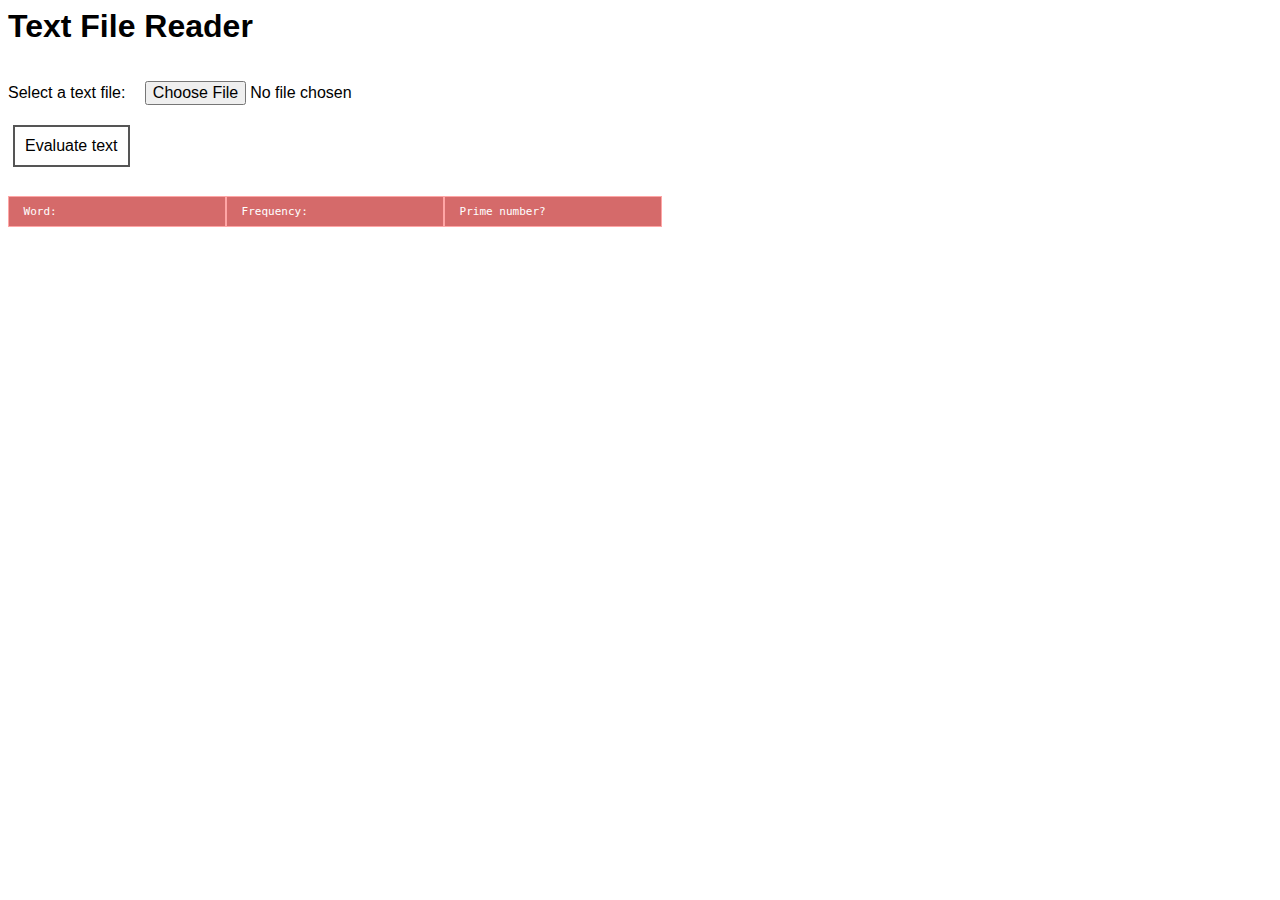
<file: index.html>
<head>
  <title> Text File Reader </title>
  <link rel="stylesheet" href="master.css">
</head>
<script src="src/FileReader.js"></script>
<script type="text/javascript">
  window.onload = function() {
    var fileInput = document.getElementById('fileInput');
    var fileDisplayArea = document.getElementById('fileDisplayArea');

    fileInput.addEventListener('change', function(e) {
      var file = fileInput.files[0];
      var textType = /text.*/;
      if (file.type.match(textType)) {
        var reader = new FileReader();
        reader.onload = function(e) {
          fileDisplayArea.innerText = reader.result;
        }
          reader.readAsText(file);
        } else {
          fileDisplayArea.innerText = "File not supported!"
        }
      });
  }

  readText = () =>{
    var fileReader = new TextFileReader()
    var fileDisplayArea = document.getElementById('fileDisplayArea');
    fileReader.runTextReader(fileDisplayArea.innerText)
    document.getElementById('wordLength').innerHTML ="length: " + Object.keys(fileReader.wordFrequency).length + " words"
    for (var i=0; i < fileReader.wordFrequencyStore.length; i++){
      document.getElementById('wordType').innerHTML +='<div id=\'\parent\'\><div id=\'\Word\'\>'+ fileReader.wordStore[i]+'</div><div id=\'\Frequency\'\>' + fileReader.wordFrequencyStore[i] +'</div><div id=\'\Prime\'\>' + fileReader.primeStore[i]+'</div></div>'
    }
  }
</script>

<body>
  <div id="page-wrapper">
  	<h1>Text File Reader</h1>
  	<div id="intro">
  	  Select a text file:
  	  <input type="file" id="fileInput">
  	</div>
    <input type="button" id="evaluate" value="Evaluate text" onclick="readText();"/>
    <pre id="wordLength"></pre>
    <div id='parent'>
      <pre id='WordTitle'> Word: </pre>
      <pre id='FrequencyTitle'> Frequency: </pre>
      <pre id='PrimeTitle'> Prime number? </pre>
    </div>
    <pre id="wordType"></pre>
    <pre id="fileDisplayArea"><pre>
  </div>
</body>
</file>
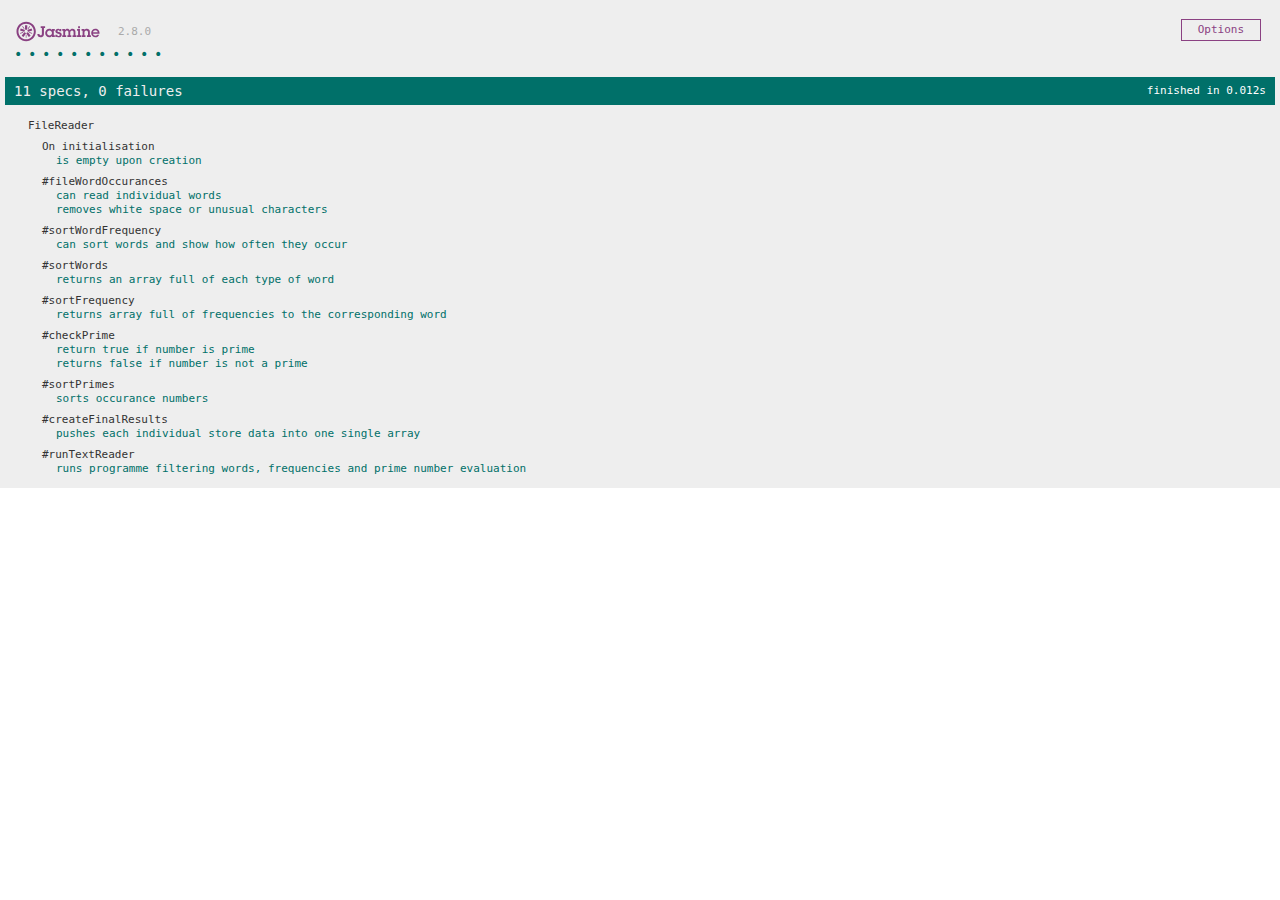
<file: SpecRunner.html>
<!DOCTYPE html>
<html>
<head>
  <meta charset="utf-8">
  <title>Jasmine Spec Runner v2.8.0</title>

  <link rel="shortcut icon" type="image/png" href="lib/jasmine-2.8.0/jasmine_favicon.png">
  <link rel="stylesheet" href="lib/jasmine-2.8.0/jasmine.css">

  <script src="lib/jasmine-2.8.0/jasmine.js"></script>
  <script src="lib/jasmine-2.8.0/jasmine-html.js"></script>
  <script src="lib/jasmine-2.8.0/boot.js"></script>

  <!-- include source files here... -->
  <script src="src/FileReader.js"></script>

  <!-- include spec files here... -->
  <script src="spec/SpecHelper.js"></script>
  <script src="spec/FileReaderSpec.js"></script>

</head>

<body>
</body>
</html>
</file>
<file: master.css>
#page-wrapper{
  font-family: verdana, arial, sans-serif;

}

#fileInput{
  background-color: white;
  color: black;
  font-size: 16px;
  margin: 5px;
  padding: 10px;

}

#parent {
  display: flex;
  font-family: verdana, arial, sans-serif;
  font-size: 11px;
  color: #333333;
  border-width: 1px;
  border-color: #3A3A3A;
  border-collapse: collapse;

}

#WordTitle, #FrequencyTitle {
  width: 200px;
  border-width: 1px;
  padding: 8px;
  border-style: solid;
  border-color: #FFA6A6;
  background-color: #D56A6A;
  color: #ffffff;

}

#PrimeTitle {
  width: 200px;
  border-width: 1px;
  padding: 8px;
  border-style: solid;
  border-color: #FFA6A6;
  background-color: #D56A6A;
  color: #ffffff;

}
#Word, #Frequency {
  width: 200px;
  border-width: 1px;
  padding: 8px;
  border-style: solid;
  border-color: #FFA6A6;
  background-color: #ffffff;
}

#Prime {
  width: 200px;
  border-width: 1px;
  padding: 8px;
  border-style: solid;
  border-color: #FFA6A6;
  background-color: #ffffff;
}


#evaluate{
  background-color: white;
  color: black;
  border: 2px solid #555555;
  font-size: 16px;
  margin: 5px;
  padding: 10px;

}

#evaluate:hover {
    background-color: #555555;
    color: white;
}
</file>
<file: lib/jasmine-2.8.0/jasmine.css>
body { overflow-y: scroll; }

.jasmine_html-reporter { background-color: #eee; padding: 5px; margin: -8px; font-size: 11px; font-family: Monaco, "Lucida Console", monospace; line-height: 14px; color: #333; }
.jasmine_html-reporter a { text-decoration: none; }
.jasmine_html-reporter a:hover { text-decoration: underline; }
.jasmine_html-reporter p, .jasmine_html-reporter h1, .jasmine_html-reporter h2, .jasmine_html-reporter h3, .jasmine_html-reporter h4, .jasmine_html-reporter h5, .jasmine_html-reporter h6 { margin: 0; line-height: 14px; }
.jasmine_html-reporter .jasmine-banner, .jasmine_html-reporter .jasmine-symbol-summary, .jasmine_html-reporter .jasmine-summary, .jasmine_html-reporter .jasmine-result-message, .jasmine_html-reporter .jasmine-spec .jasmine-description, .jasmine_html-reporter .jasmine-spec-detail .jasmine-description, .jasmine_html-reporter .jasmine-alert .jasmine-bar, .jasmine_html-reporter .jasmine-stack-trace { padding-left: 9px; padding-right: 9px; }
.jasmine_html-reporter .jasmine-banner { position: relative; }
.jasmine_html-reporter .jasmine-banner .jasmine-title { background: url('[data-uri]') no-repeat; background: url('[data-uri]') no-repeat, none; -moz-background-size: 100%; -o-background-size: 100%; -webkit-background-size: 100%; background-size: 100%; display: block; float: left; width: 90px; height: 25px; }
.jasmine_html-reporter .jasmine-banner .jasmine-version { margin-left: 14px; position: relative; top: 6px; }
.jasmine_html-reporter #jasmine_content { position: fixed; right: 100%; }
.jasmine_html-reporter .jasmine-version { color: #aaa; }
.jasmine_html-reporter .jasmine-banner { margin-top: 14px; }
.jasmine_html-reporter .jasmine-duration { color: #fff; float: right; line-height: 28px; padding-right: 9px; }
.jasmine_html-reporter .jasmine-symbol-summary { overflow: hidden; *zoom: 1; margin: 14px 0; }
.jasmine_html-reporter .jasmine-symbol-summary li { display: inline-block; height: 10px; width: 14px; font-size: 16px; }
.jasmine_html-reporter .jasmine-symbol-summary li.jasmine-passed { font-size: 14px; }
.jasmine_html-reporter .jasmine-symbol-summary li.jasmine-passed:before { color: #007069; content: "\02022"; }
.jasmine_html-reporter .jasmine-symbol-summary li.jasmine-failed { line-height: 9px; }
.jasmine_html-reporter .jasmine-symbol-summary li.jasmine-failed:before { color: #ca3a11; content: "\d7"; font-weight: bold; margin-left: -1px; }
.jasmine_html-reporter .jasmine-symbol-summary li.jasmine-disabled { font-size: 14px; }
.jasmine_html-reporter .jasmine-symbol-summary li.jasmine-disabled:before { color: #bababa; content: "\02022"; }
.jasmine_html-reporter .jasmine-symbol-summary li.jasmine-pending { line-height: 17px; }
.jasmine_html-reporter .jasmine-symbol-summary li.jasmine-pending:before { color: #ba9d37; content: "*"; }
.jasmine_html-reporter .jasmine-symbol-summary li.jasmine-empty { font-size: 14px; }
.jasmine_html-reporter .jasmine-symbol-summary li.jasmine-empty:before { color: #ba9d37; content: "\02022"; }
.jasmine_html-reporter .jasmine-run-options { float: right; margin-right: 5px; border: 1px solid #8a4182; color: #8a4182; position: relative; line-height: 20px; }
.jasmine_html-reporter .jasmine-run-options .jasmine-trigger { cursor: pointer; padding: 8px 16px; }
.jasmine_html-reporter .jasmine-run-options .jasmine-payload { position: absolute; display: none; right: -1px; border: 1px solid #8a4182; background-color: #eee; white-space: nowrap; padding: 4px 8px; }
.jasmine_html-reporter .jasmine-run-options .jasmine-payload.jasmine-open { display: block; }
.jasmine_html-reporter .jasmine-bar { line-height: 28px; font-size: 14px; display: block; color: #eee; }
.jasmine_html-reporter .jasmine-bar.jasmine-failed { background-color: #ca3a11; }
.jasmine_html-reporter .jasmine-bar.jasmine-passed { background-color: #007069; }
.jasmine_html-reporter .jasmine-bar.jasmine-skipped { background-color: #bababa; }
.jasmine_html-reporter .jasmine-bar.jasmine-errored { background-color: #ca3a11; }
.jasmine_html-reporter .jasmine-bar.jasmine-menu { background-color: #fff; color: #aaa; }
.jasmine_html-reporter .jasmine-bar.jasmine-menu a { color: #333; }
.jasmine_html-reporter .jasmine-bar a { color: white; }
.jasmine_html-reporter.jasmine-spec-list .jasmine-bar.jasmine-menu.jasmine-failure-list, .jasmine_html-reporter.jasmine-spec-list .jasmine-results .jasmine-failures { display: none; }
.jasmine_html-reporter.jasmine-failure-list .jasmine-bar.jasmine-menu.jasmine-spec-list, .jasmine_html-reporter.jasmine-failure-list .jasmine-summary { display: none; }
.jasmine_html-reporter .jasmine-results { margin-top: 14px; }
.jasmine_html-reporter .jasmine-summary { margin-top: 14px; }
.jasmine_html-reporter .jasmine-summary ul { list-style-type: none; margin-left: 14px; padding-top: 0; padding-left: 0; }
.jasmine_html-reporter .jasmine-summary ul.jasmine-suite { margin-top: 7px; margin-bottom: 7px; }
.jasmine_html-reporter .jasmine-summary li.jasmine-passed a { color: #007069; }
.jasmine_html-reporter .jasmine-summary li.jasmine-failed a { color: #ca3a11; }
.jasmine_html-reporter .jasmine-summary li.jasmine-empty a { color: #ba9d37; }
.jasmine_html-reporter .jasmine-summary li.jasmine-pending a { color: #ba9d37; }
.jasmine_html-reporter .jasmine-summary li.jasmine-disabled a { color: #bababa; }
.jasmine_html-reporter .jasmine-description + .jasmine-suite { margin-top: 0; }
.jasmine_html-reporter .jasmine-suite { margin-top: 14px; }
.jasmine_html-reporter .jasmine-suite a { color: #333; }
.jasmine_html-reporter .jasmine-failures .jasmine-spec-detail { margin-bottom: 28px; }
.jasmine_html-reporter .jasmine-failures .jasmine-spec-detail .jasmine-description { background-color: #ca3a11; }
.jasmine_html-reporter .jasmine-failures .jasmine-spec-detail .jasmine-description a { color: white; }
.jasmine_html-reporter .jasmine-result-message { padding-top: 14px; color: #333; white-space: pre; }
.jasmine_html-reporter .jasmine-result-message span.jasmine-result { display: block; }
.jasmine_html-reporter .jasmine-stack-trace { margin: 5px 0 0 0; max-height: 224px; overflow: auto; line-height: 18px; color: #666; border: 1px solid #ddd; background: white; white-space: pre; }
</file>
